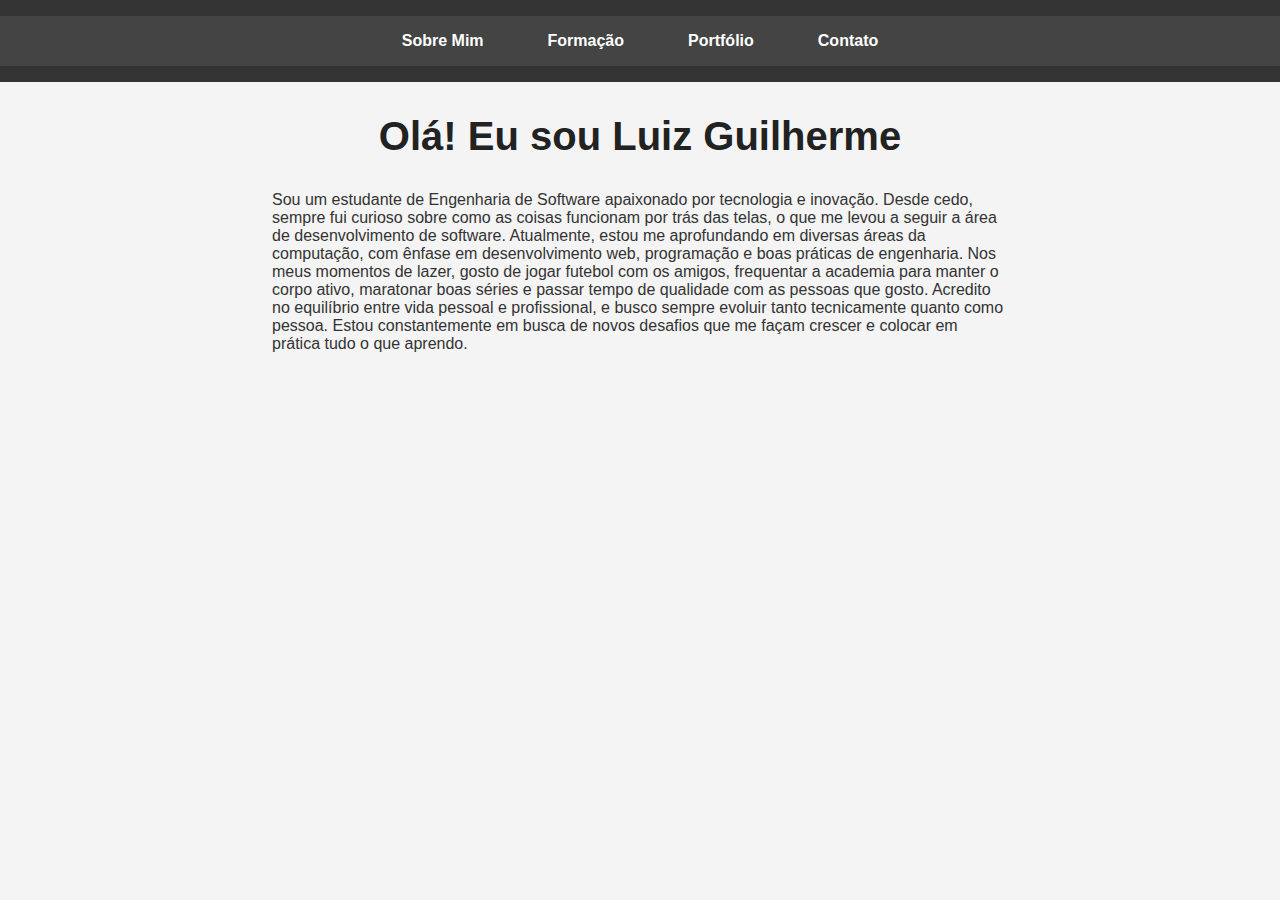
<file: index.html>
<html lang="pt-BR">
  <head>
    <meta charset="UTF-8" />
    <meta name="viewport" content="width=device-width, initial-scale=1.0" />
    <title>Sobre Mim</title>
    <link rel="stylesheet" href="style.css" />
  </head>
  <body>
    <header>
      <nav>
        <ul>
          <li><a href="index.html">Sobre Mim</a></li>
          <li><a href="formacao.html">Formação</a></li>
          <li><a href="portfolio.html">Portfólio</a></li>
          <li><a href="contato.html">Contato</a></li>
        </ul>
      </nav>
    </header>

    <main>
      <h1>Olá! Eu sou Luiz Guilherme</h1>
      <p>
        Sou um estudante de Engenharia de Software apaixonado por tecnologia e
        inovação. Desde cedo, sempre fui curioso sobre como as coisas funcionam
        por trás das telas, o que me levou a seguir a área de desenvolvimento de
        software. Atualmente, estou me aprofundando em diversas áreas da
        computação, com ênfase em desenvolvimento web, programação e boas
        práticas de engenharia. Nos meus momentos de lazer, gosto de jogar
        futebol com os amigos, frequentar a academia para manter o corpo ativo,
        maratonar boas séries e passar tempo de qualidade com as pessoas que
        gosto. Acredito no equilíbrio entre vida pessoal e profissional, e busco
        sempre evoluir tanto tecnicamente quanto como pessoa. Estou
        constantemente em busca de novos desafios que me façam crescer e colocar
        em prática tudo o que aprendo.
      </p>
    </main>
    <script src="script.js"></script>
  </body>
</html>
</file>
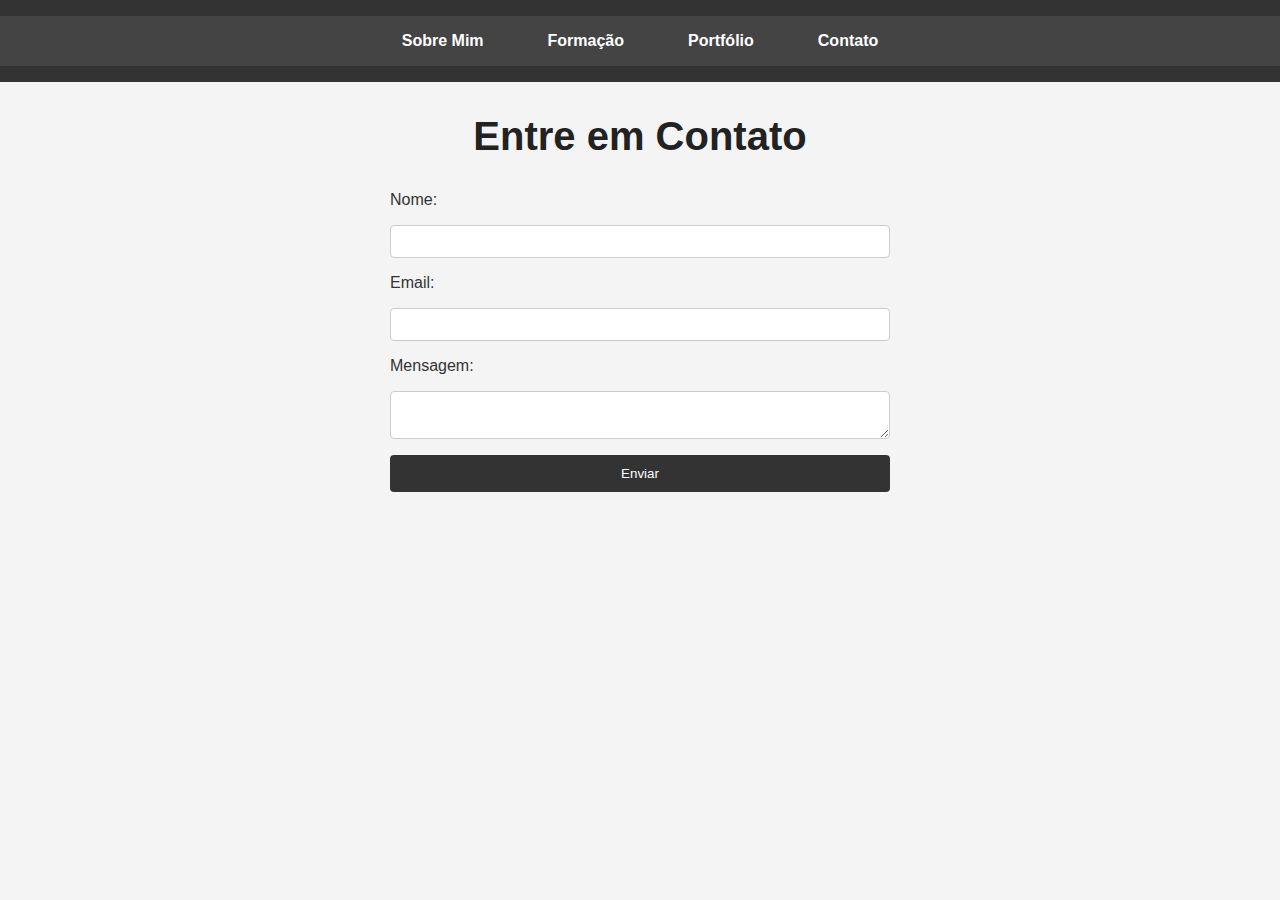
<file: contato.html>
<html lang="pt-BR">
  <head>
    <meta charset="UTF-8" />
    <meta name="viewport" content="width=device-width, initial-scale=1.0" />
    <title>Contato</title>
    <link rel="stylesheet" href="style.css" />
  </head>
  <body>
    <header>
      <nav>
        <ul>
          <li><a href="index.html">Sobre Mim</a></li>
          <li><a href="formacao.html">Formação</a></li>
          <li><a href="portfolio.html">Portfólio</a></li>
          <li><a href="contato.html">Contato</a></li>
        </ul>
      </nav>
    </header>

    <main>
      <h1>Entre em Contato</h1>
      <!-- Formulário de contato visual -->
      <form>
        <label for="nome">Nome:</label>
        <input type="text" id="nome" name="nome" required />

        <label for="email">Email:</label>
        <input type="email" id="email" name="email" required />

        <label for="mensagem">Mensagem:</label>
        <textarea id="mensagem" name="mensagem" required></textarea>

        <button type="submit">Enviar</button>
      </form>
    </main>
    <script src="script.js"></script>
  </body>
</html>
</file>
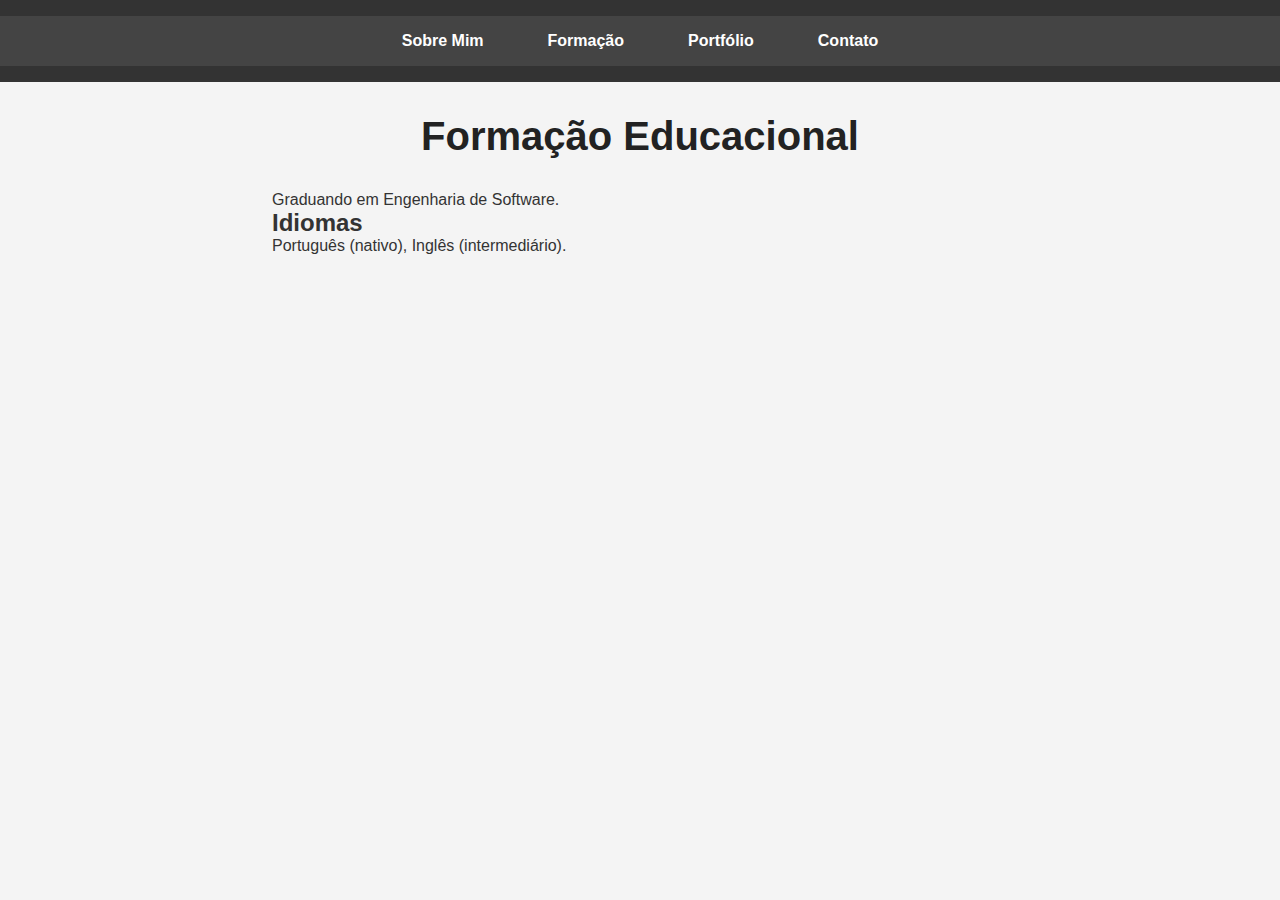
<file: formacao.html>
<!DOCTYPE html>
<html lang="pt-BR">
  <head>
    <meta charset="UTF-8" />
    <meta name="viewport" content="width=device-width, initial-scale=1.0" />
    <title>Formação</title>
    <link rel="stylesheet" href="style.css" />
  </head>
  <body>
    <header>
      <nav>
        <ul>
          <li><a href="index.html">Sobre Mim</a></li>
          <li><a href="formacao.html">Formação</a></li>
          <li><a href="portfolio.html">Portfólio</a></li>
          <li><a href="contato.html">Contato</a></li>
        </ul>
      </nav>
    </header>

    <main>
      <h1>Formação Educacional</h1>
      <p>Graduando em Engenharia de Software.</p>
      <h2>Idiomas</h2>
      <p>Português (nativo), Inglês (intermediário).</p>
    </main>
    <script src="script.js"></script>
  </body>
</html>
</file>
<file: style.css>
/* === style.css === */

/* Reset básico */
* {
  margin: 0;
  padding: 0;
  box-sizing: border-box;
  font-family: Arial, sans-serif;
}

body {
  background-color: #f4f4f4;
  color: #333;
}

header {
  background-color: #333333;
  color: white;
  padding: 1rem 0;
  text-align: center;
}

nav {
  background-color: #444;
  display: flex;
  justify-content: center;
  padding: 1rem;
}

nav ul {
  list-style: none;
  display: flex;
  gap: 2rem;
}

nav li {
  display: inline;
}

nav a {
  color: white;
  text-decoration: none;
  font-weight: bold;
  padding: 0.5rem 1rem;
  border-radius: 5px;
  transition: background-color 0.3s;
}

nav a:hover {
  background-color: #666;
}

main {
  padding: 2rem;
  max-width: 800px;
  margin: 0 auto;
}

main h1 {
  font-size: 2.5rem;
  color: #222;
  margin-bottom: 2rem;
  text-align: center;
}

main ul {
  list-style: none;
  display: flex;
  flex-direction: column;
  gap: 1.5rem;
}

main ul li {
  background-color: #fff;
  border: 1px solid #ddd;
  padding: 1.2rem;
  border-radius: 8px;
  box-shadow: 0 2px 6px rgba(0, 0, 0, 0.1);
  transition: transform 0.3s, box-shadow 0.3s;
}

main ul li:hover {
  transform: translateY(-5px);
  box-shadow: 0 4px 12px rgba(0, 0, 0, 0.15);
}

main ul li a {
  text-decoration: none;
  color: #333;
  font-size: 1.1rem;
  font-weight: 500;
}

section {
  margin-bottom: 3rem;
}

section h2 {
  margin-bottom: 1rem;
  font-size: 2rem;
  color: #333;
}

/* Ajuste para remover espaçamento superior na seção formação */
#formacao {
  margin-top: 0;
}

footer {
  background-color: #333;
  color: white;
  text-align: center;
  padding: 1rem 0;
  position: fixed;
  bottom: 0;
  width: 100%;
}

/* Estilo do formulário de contato */
form {
  display: flex;
  flex-direction: column;
  max-width: 500px;
  margin: 0 auto;
  gap: 1rem;
}

input, textarea {
  padding: 0.5rem;
  border: 1px solid #ccc;
  border-radius: 4px;
}

button {
  padding: 0.7rem;
  border: none;
  background-color: #333;
  color: white;
  border-radius: 4px;
  cursor: pointer;
}

button:hover {
  background-color: #555;
}
</file>
